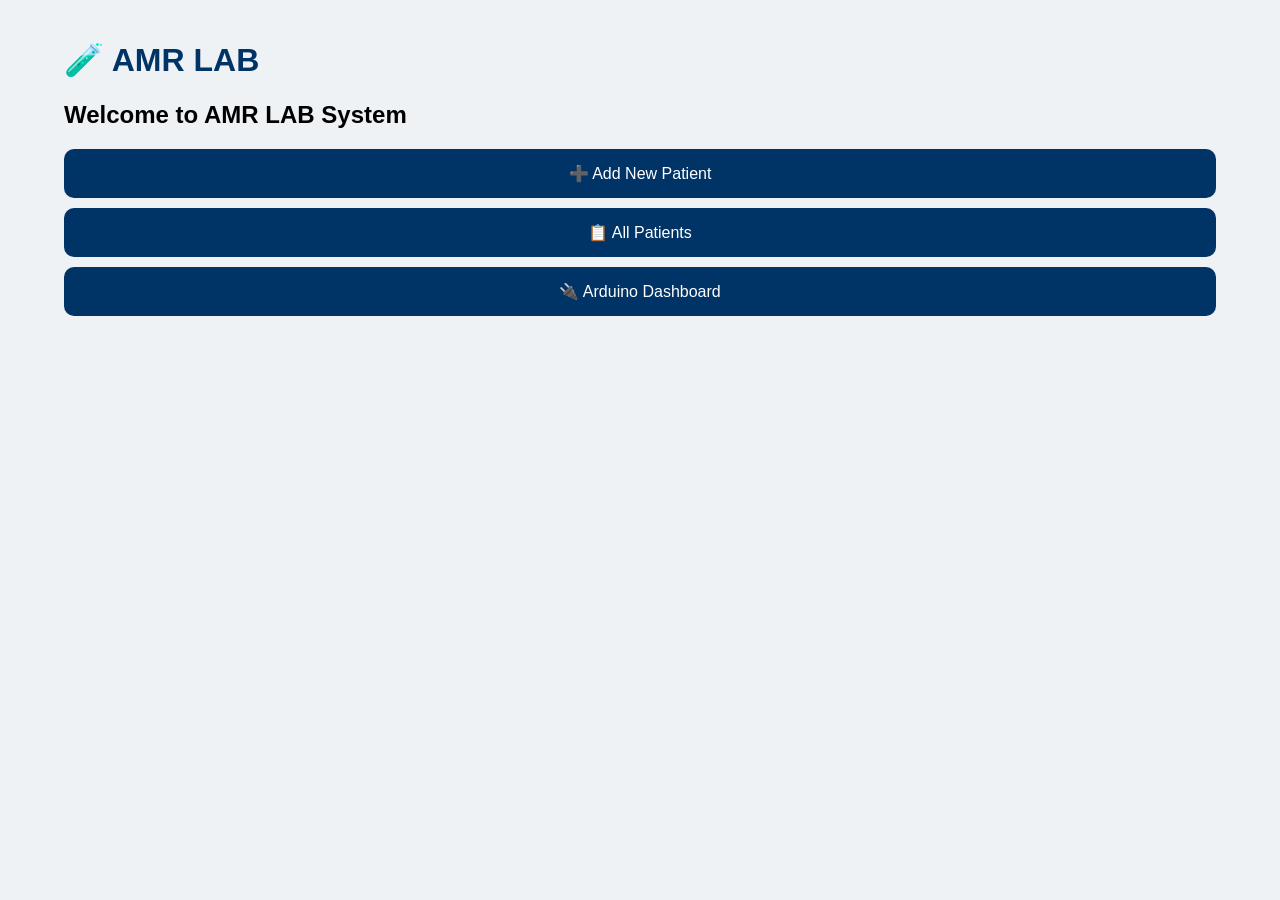
<file: index.html>
<!DOCTYPE html>
<html lang="en"><head><meta charset="UTF-8"><meta name="viewport" content="width=device-width, initial-scale=1.0"><title>AMR LAB SYSTEM</title><link rel="stylesheet" href="style.css"></head>
<body><div class="container fade"><h1 class="logo">🧪 AMR LAB</h1><h2>Welcome to AMR LAB System</h2>
<div class="menu"><a href="new-patient.html" class="btn">➕ Add New Patient</a><a href="patients.html" class="btn">📋 All Patients</a><a href="arduino.html" class="btn">🔌 Arduino Dashboard</a></div></div>
<script src="app.js"></script></body></html>
</file>
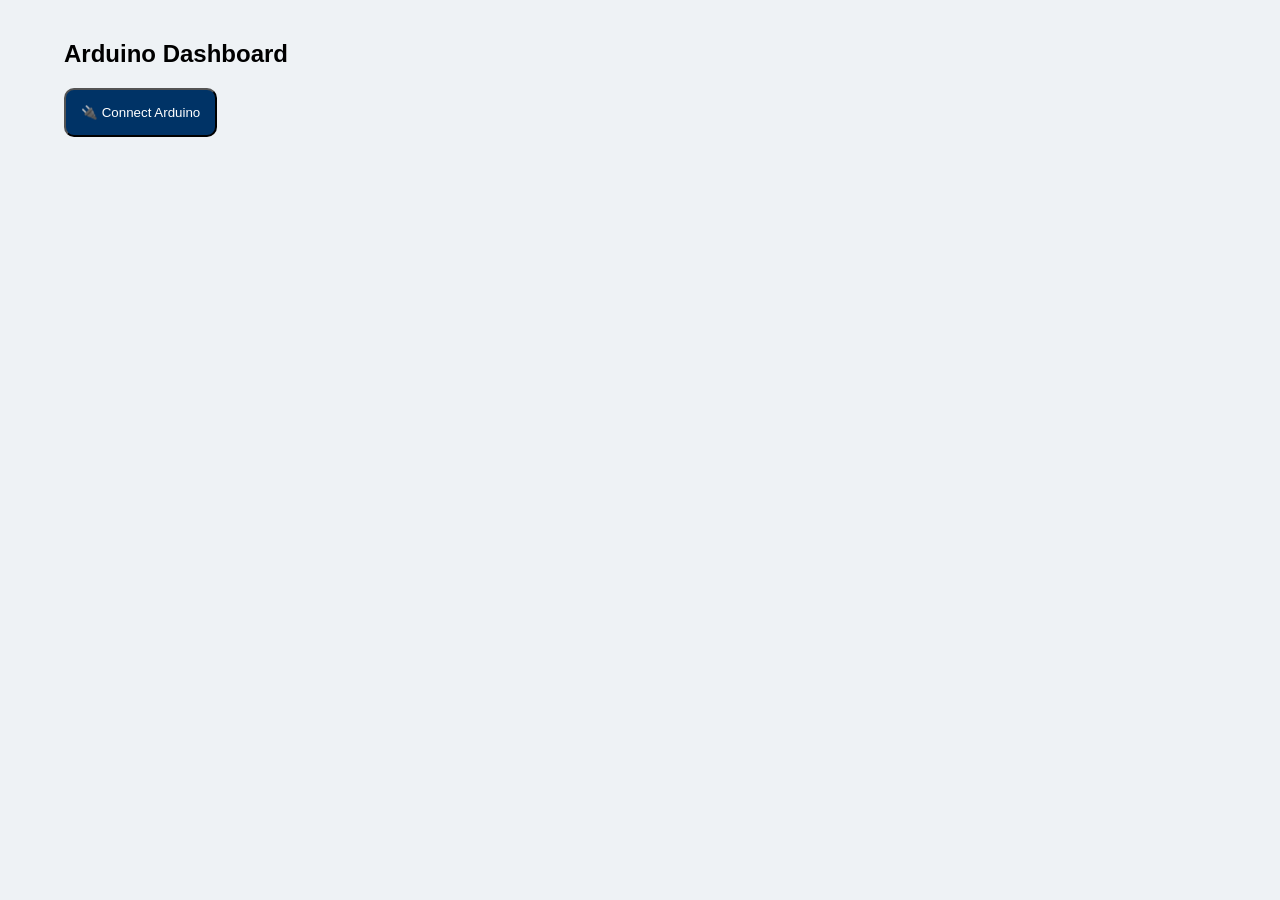
<file: arduino.html>
<!DOCTYPE html><html lang="en"><head><meta charset="UTF-8"><title>Arduino Dashboard</title><link rel="stylesheet" href="style.css"></head>
<body><div class="container fade"><h2>Arduino Dashboard</h2><button id="connect" class="btn">🔌 Connect Arduino</button><p id="status"></p></div>
<script src="arduino.js"></script></body></html>
</file>
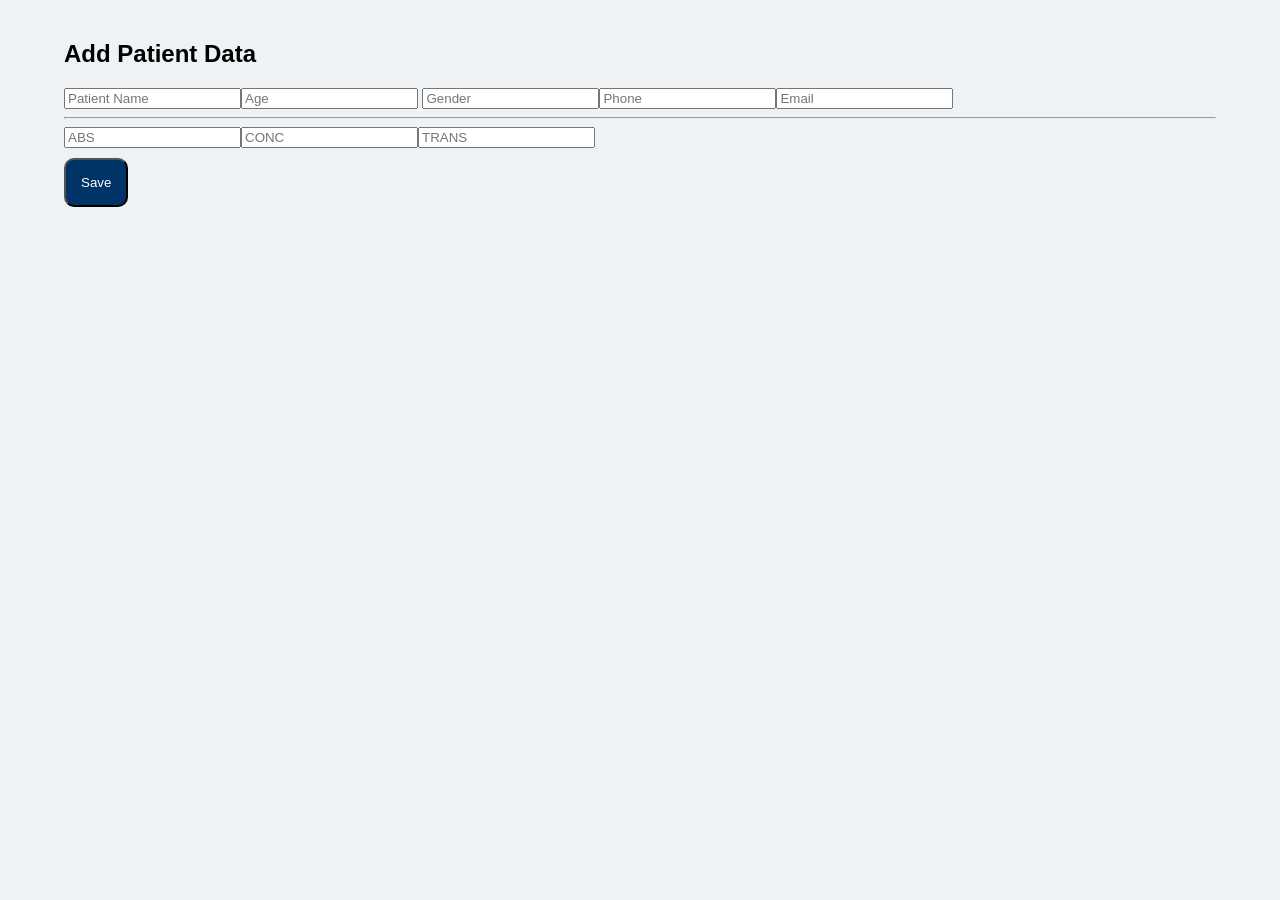
<file: new-patient.html>
<!DOCTYPE html><html lang="en"><head><meta charset="UTF-8"><title>Add Patient</title><link rel="stylesheet" href="style.css"></head>
<body><div class="container fade"><h2>Add Patient Data</h2>
<form id="addForm"><input type="text" placeholder="Patient Name" id="name" required><input type="number" placeholder="Age" id="age" required>
<input type="text" placeholder="Gender" id="gender" required><input type="text" placeholder="Phone" id="phone"><input type="email" placeholder="Email" id="email"><hr>
<input type="text" placeholder="ABS" id="ABS"><input type="text" placeholder="CONC" id="CONC"><input type="text" placeholder="TRANS" id="TRANS">
<button class="btn" type="submit">Save</button></form></div><script src="app.js"></script></body></html>
</file>
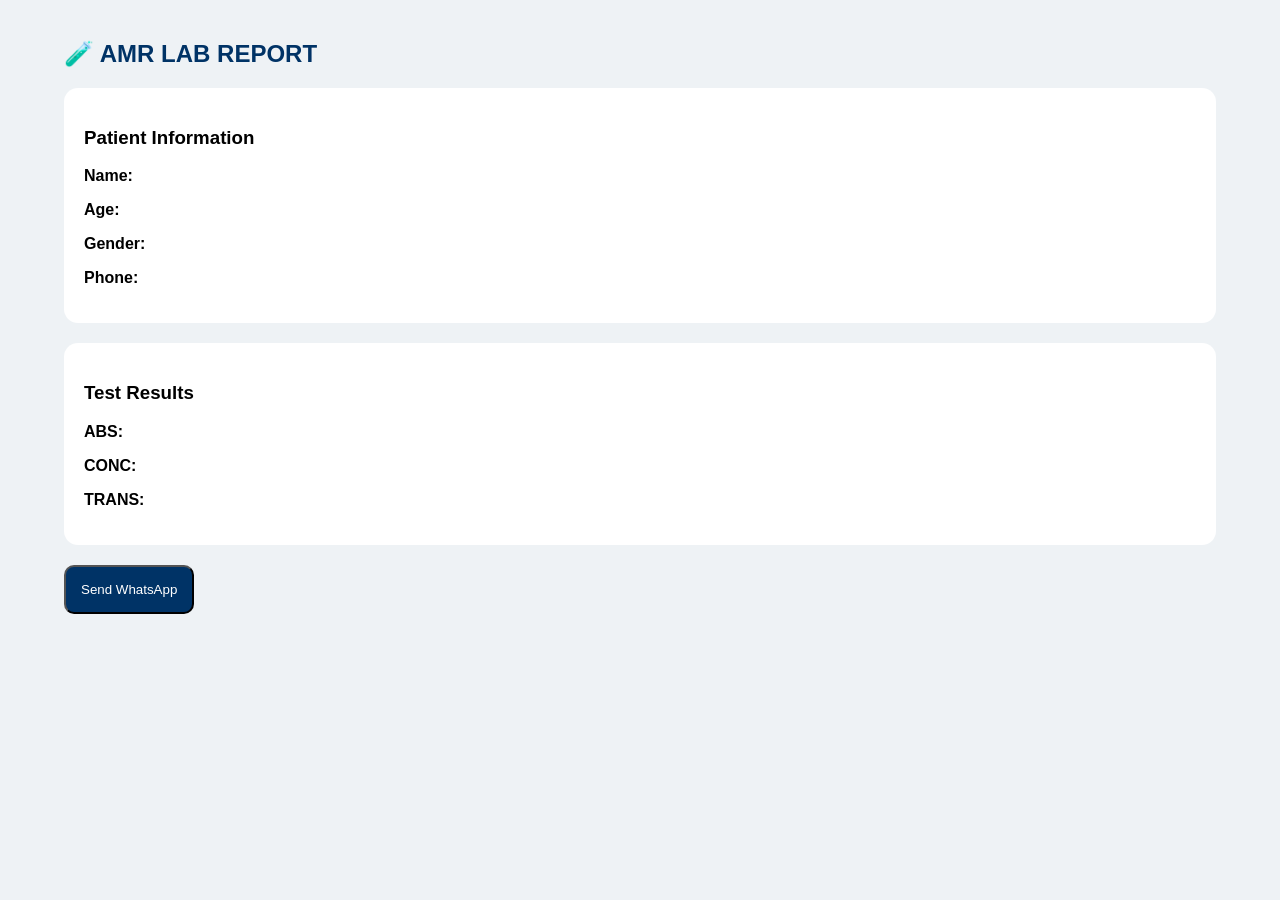
<file: report.html>
<!DOCTYPE html><html lang="en"><head><meta charset="UTF-8"><title>Patient Report</title><link rel="stylesheet" href="style.css"></head>
<body><div class="container fade"><h2 class="logo">🧪 AMR LAB REPORT</h2>
<div class="box"><h3>Patient Information</h3><p><b>Name:</b> <span id="r-name"></span></p><p><b>Age:</b> <span id="r-age"></span></p>
<p><b>Gender:</b> <span id="r-gender"></span></p><p><b>Phone:</b> <span id="r-phone"></span></p></div>
<div class="box"><h3>Test Results</h3><p><b>ABS:</b> <span id="r-ABS"></span></p><p><b>CONC:</b> <span id="r-CONC"></span></p><p><b>TRANS:</b> <span id="r-TRANS"></span></p></div>
<button class="btn" id="sendWA">Send WhatsApp</button></div><script src="app.js"></script></body></html>
</file>
<file: style.css>
body {font-family: Poppins, Arial;background: #eef2f5;margin: 0;}
.container {width: 90%;margin: auto;padding: 20px;}
.logo {color: #003366;}
.btn {display: block;padding: 15px;background: #003366;color: white;text-align: center;border-radius: 10px;margin: 10px 0;text-decoration: none;}
.box {background: white;padding: 20px;border-radius: 14px;margin-bottom: 20px;}
.fade {animation: fadeIn .8s ease;}@keyframes fadeIn {from {opacity: 0;transform: translateY(20px);}to {opacity: 1;transform: translateY(0);}}
</file>
